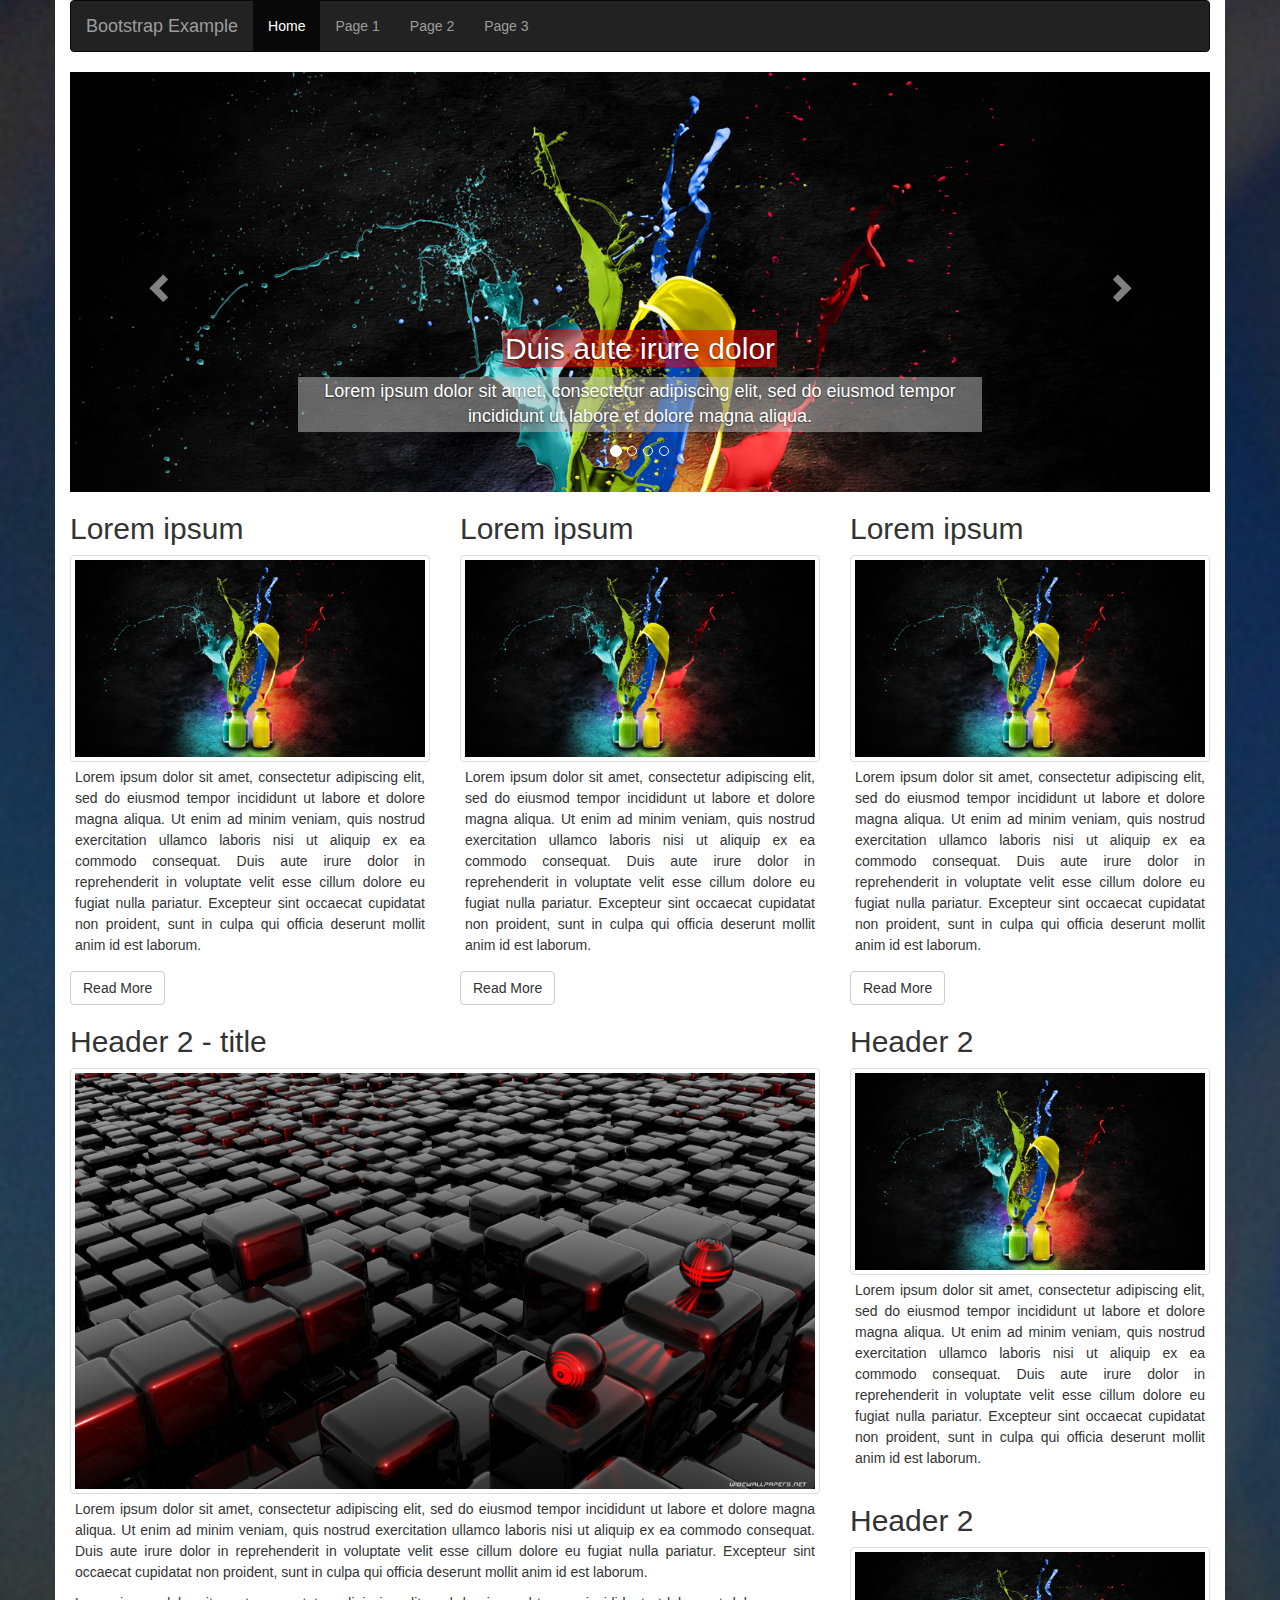
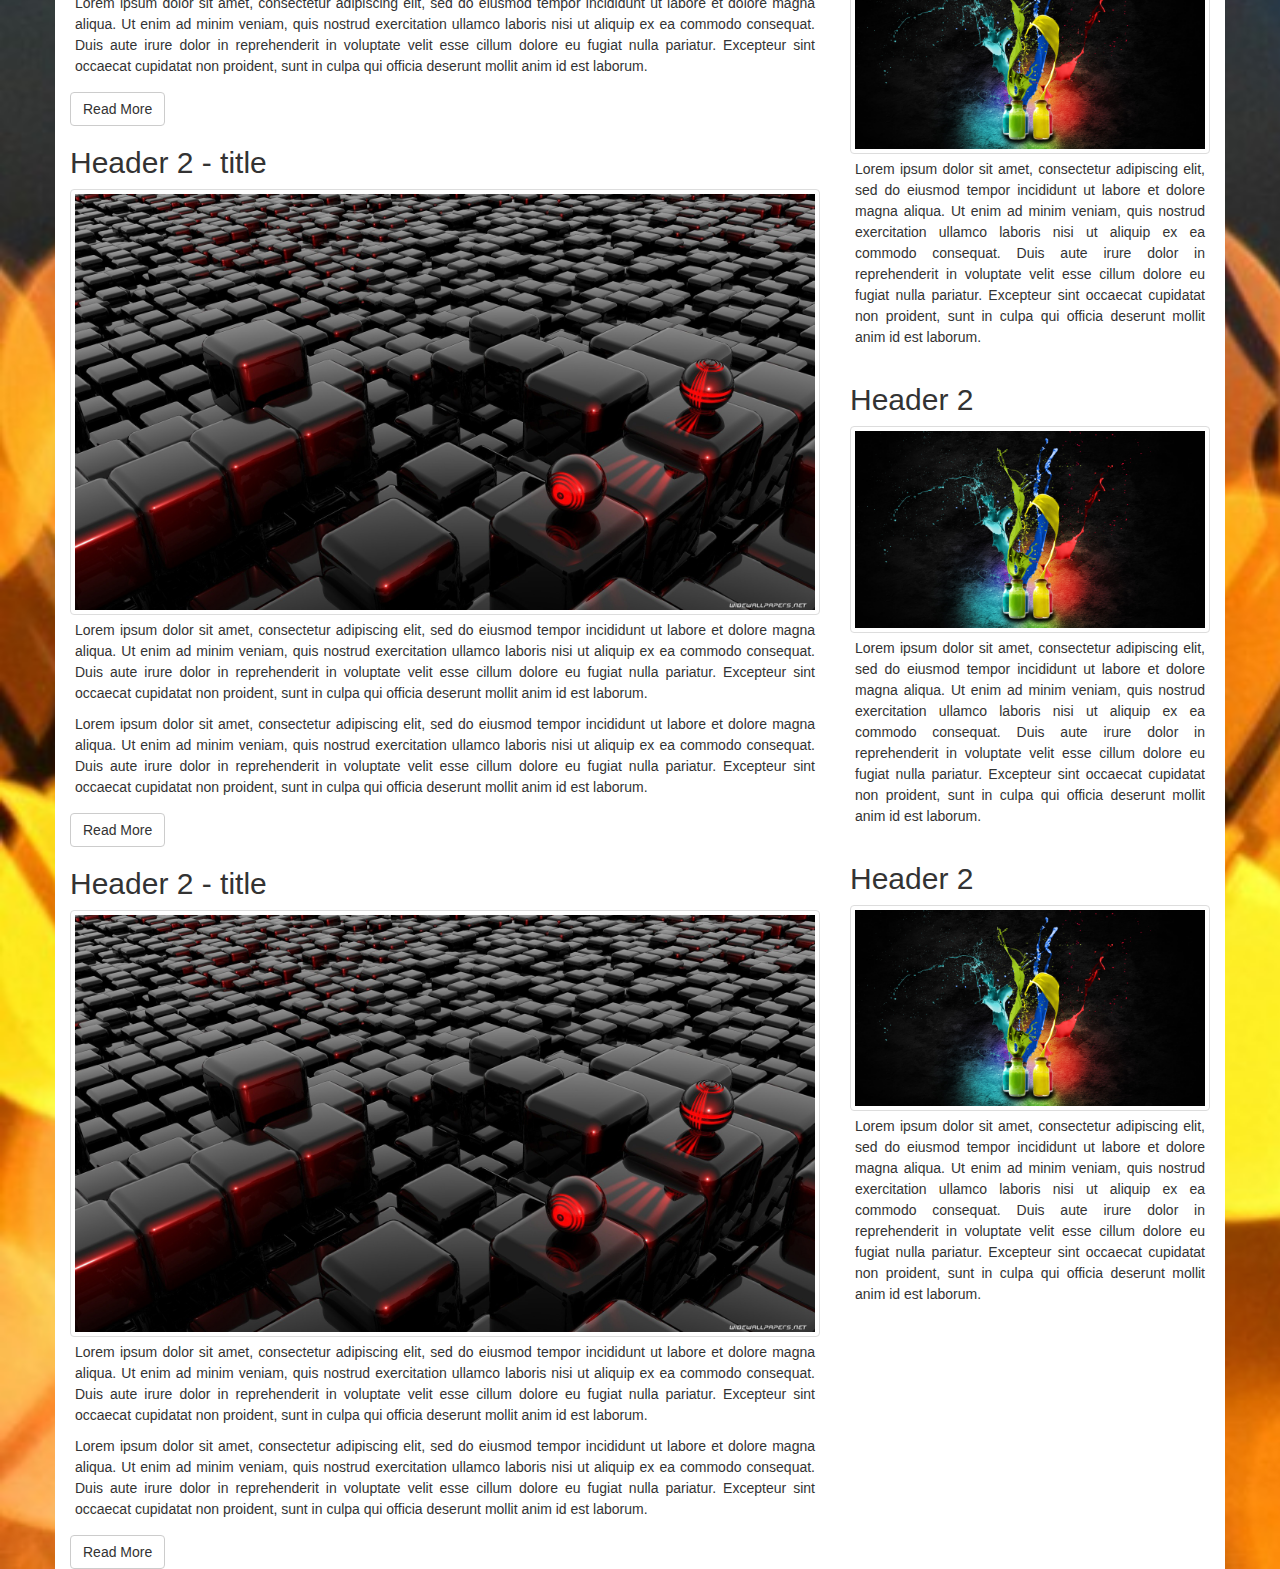
<file: GuardiansTemplate/index.html>
<!DOCTYPE html>
<html lang="en">
<head>
  <title>Bootstrap Example</title>
  <meta charset="utf-8">
  <meta name="viewport" content="width=device-width, initial-scale=1">
  <link rel="stylesheet" href="http://maxcdn.bootstrapcdn.com/bootstrap/3.3.4/css/bootstrap.min.css">
  <script src="https://ajax.googleapis.com/ajax/libs/jquery/1.11.3/jquery.min.js"></script>

  <script src="http://maxcdn.bootstrapcdn.com/bootstrap/3.3.4/js/bootstrap.min.js"></script>
  <link rel="stylesheet" type="text/css" href="style/style.css">
</head>
<body>

<div class="container">
	<nav class="navbar navbar-inverse top-nav">
  		<div class="container-fluid">
    		<div class="navbar-header">
      			<a class="navbar-brand" href="#">Bootstrap Example</a>
    		</div>
    		<div>
      			<ul class="nav navbar-nav">
        			<li class="active"><a href="#">Home</a></li>
        			<li><a href="#">Page 1</a></li>
        			<li><a href="#">Page 2</a></li>
        			<li><a href="#">Page 3</a></li>
      			</ul>
    		</div>
  		</div>
	</nav>

	<div id="myCarousel" class="carousel slide" data-ride="carousel">
 		 <!-- Indicators -->
 		 <ol class="carousel-indicators">
    		<li data-target="#myCarousel" data-slide-to="0" class="active"></li>
   			<li data-target="#myCarousel" data-slide-to="1"></li>
    		<li data-target="#myCarousel" data-slide-to="2"></li>
    		<li data-target="#myCarousel" data-slide-to="3"></li>
 		 </ol>

  		<!-- Wrapper for slides -->
  		<div class="carousel-inner" role="listbox">
   			<div class="item active">
      			<img src="images/jumbobg.jpg" alt="Chania" class="tales">
      			<div class="carousel-caption">
      				<h2>Duis aute irure dolor</h2>
        			<p>Lorem ipsum dolor sit amet, consectetur adipiscing elit, sed do eiusmod tempor incididunt ut labore et dolore magna aliqua.</p>
      			</div>
    		</div>

    		<div class="item">
      			<img src="images/tiger.jpg" alt="Chania" class="tales">
     			 <div class="carousel-caption">
        			<h2>Duis aute irure dolor</h2>
        			<p>Lorem ipsum dolor sit amet, consectetur adipiscing elit, sed do eiusmod tempor incididunt ut labore et dolore magna aliqua.</p>
      			</div>
    		</div>

    		<div class="item">
      			<img src="images/ww.jpg" alt="Chania" class="tales">
      			<div class="carousel-caption">
       				<h2>Duis aute irure dolor</h2>
        			<p>Lorem ipsum dolor sit amet, consectetur adipiscing elit, sed do eiusmod tempor incididunt ut labore et dolore magna aliqua.</p>
      			</div>
    		</div>

    		<div class="item">
      			<img src="images/jumbobg.jpg" alt="Chania" class="tales">
      			<div class="carousel-caption">
        			<h2>Duis aute irure dolor</h2>
        			<p>Lorem ipsum dolor sit amet, consectetur adipiscing elit, sed do eiusmod tempor incididunt ut labore et dolore magna aliqua.</p>
      			</div>
    		</div>


  		<!-- Left and right controls -->
  		<a class="left carousel-control" href="#myCarousel" role="button" data-slide="prev">
    	<span class="glyphicon glyphicon-chevron-left" aria-hidden="true"></span>
    	<span class="sr-only">Previous</span>
  		</a>
  		<a class="right carousel-control" href="#myCarousel" role="button" data-slide="next">
    	<span class="glyphicon glyphicon-chevron-right" aria-hidden="true"></span>
    	<span class="sr-only">Next</span>
  		</a>
</div>
		
		
		
		
	</div>
	<div class="row">
		<div class="col-md-4">
			<h2>Lorem ipsum</h2>
			<img src="images/jumbobg.jpg" class="img-responsive img-thumbnail" alt="Cinque Terre">
			<div class="desc">
			<p>Lorem ipsum dolor sit amet, consectetur adipiscing elit, sed do eiusmod tempor incididunt ut labore et dolore magna aliqua. Ut enim ad minim veniam, quis nostrud exercitation ullamco laboris nisi ut aliquip ex ea commodo consequat. Duis aute irure dolor in reprehenderit in voluptate velit esse cillum dolore eu fugiat nulla pariatur. Excepteur sint occaecat cupidatat non proident, sunt in culpa qui officia deserunt mollit anim id est laborum.</p>
			</div>
			<button type="button" class="btn btn-default">Read More</button>
		</div>
		<div class="col-md-4">
			<h2>Lorem ipsum</h2>
			<img src="images/jumbobg.jpg" class="img-responsive img-thumbnail" alt="Cinque Terre">
			<div class="desc">
			<p>Lorem ipsum dolor sit amet, consectetur adipiscing elit, sed do eiusmod tempor incididunt ut labore et dolore magna aliqua. Ut enim ad minim veniam, quis nostrud exercitation ullamco laboris nisi ut aliquip ex ea commodo consequat. Duis aute irure dolor in reprehenderit in voluptate velit esse cillum dolore eu fugiat nulla pariatur. Excepteur sint occaecat cupidatat non proident, sunt in culpa qui officia deserunt mollit anim id est laborum.</p>
			</div>
			<button type="button" class="btn btn-default">Read More</button>
		</div>
		<div class="col-md-4">
			<h2>Lorem ipsum</h2>
			<img src="images/jumbobg.jpg" class="img-responsive img-thumbnail" alt="Cinque Terre">
			<div class="desc">
			<p>Lorem ipsum dolor sit amet, consectetur adipiscing elit, sed do eiusmod tempor incididunt ut labore et dolore magna aliqua. Ut enim ad minim veniam, quis nostrud exercitation ullamco laboris nisi ut aliquip ex ea commodo consequat. Duis aute irure dolor in reprehenderit in voluptate velit esse cillum dolore eu fugiat nulla pariatur. Excepteur sint occaecat cupidatat non proident, sunt in culpa qui officia deserunt mollit anim id est laborum.</p>
			</div>
			<button type="button" class="btn btn-default">Read More</button>
		</div>
	</div>
	
	<div class="row">
		<div class="col-md-8">
			<div class="post"><h2>Header 2 - title</h2>
			<img src="images/ww.jpg" class="img-responsive img-thumbnail" alt="Cinque Terre">
			<div class="desc">
			<p>Lorem ipsum dolor sit amet, consectetur adipiscing elit, sed do eiusmod tempor incididunt ut labore et dolore magna aliqua. Ut enim ad minim veniam, quis nostrud exercitation ullamco laboris nisi ut aliquip ex ea commodo consequat. Duis aute irure dolor in reprehenderit in voluptate velit esse cillum dolore eu fugiat nulla pariatur. Excepteur sint occaecat cupidatat non proident, sunt in culpa qui officia deserunt mollit anim id est laborum.</p>
			<p>Lorem ipsum dolor sit amet, consectetur adipiscing elit, sed do eiusmod tempor incididunt ut labore et dolore magna aliqua. Ut enim ad minim veniam, quis nostrud exercitation ullamco laboris nisi ut aliquip ex ea commodo consequat. Duis aute irure dolor in reprehenderit in voluptate velit esse cillum dolore eu fugiat nulla pariatur. Excepteur sint occaecat cupidatat non proident, sunt in culpa qui officia deserunt mollit anim id est laborum.</p>
			</div>
			<button type="button" class="btn btn-default">Read More</button>
			</div>
			<div class="post"><h2>Header 2 - title</h2>
			<img src="images/ww.jpg" class="img-responsive img-thumbnail" alt="Cinque Terre">
			<div class="desc">
			<p>Lorem ipsum dolor sit amet, consectetur adipiscing elit, sed do eiusmod tempor incididunt ut labore et dolore magna aliqua. Ut enim ad minim veniam, quis nostrud exercitation ullamco laboris nisi ut aliquip ex ea commodo consequat. Duis aute irure dolor in reprehenderit in voluptate velit esse cillum dolore eu fugiat nulla pariatur. Excepteur sint occaecat cupidatat non proident, sunt in culpa qui officia deserunt mollit anim id est laborum.</p>
			<p>Lorem ipsum dolor sit amet, consectetur adipiscing elit, sed do eiusmod tempor incididunt ut labore et dolore magna aliqua. Ut enim ad minim veniam, quis nostrud exercitation ullamco laboris nisi ut aliquip ex ea commodo consequat. Duis aute irure dolor in reprehenderit in voluptate velit esse cillum dolore eu fugiat nulla pariatur. Excepteur sint occaecat cupidatat non proident, sunt in culpa qui officia deserunt mollit anim id est laborum.</p>
			</div>
			<button type="button" class="btn btn-default">Read More</button>
			</div>
			<div class="post"><h2>Header 2 - title</h2>
			<img src="images/ww.jpg" class="img-responsive img-thumbnail" alt="Cinque Terre">
			<div class="desc">
			<p>Lorem ipsum dolor sit amet, consectetur adipiscing elit, sed do eiusmod tempor incididunt ut labore et dolore magna aliqua. Ut enim ad minim veniam, quis nostrud exercitation ullamco laboris nisi ut aliquip ex ea commodo consequat. Duis aute irure dolor in reprehenderit in voluptate velit esse cillum dolore eu fugiat nulla pariatur. Excepteur sint occaecat cupidatat non proident, sunt in culpa qui officia deserunt mollit anim id est laborum.</p>
			<p>Lorem ipsum dolor sit amet, consectetur adipiscing elit, sed do eiusmod tempor incididunt ut labore et dolore magna aliqua. Ut enim ad minim veniam, quis nostrud exercitation ullamco laboris nisi ut aliquip ex ea commodo consequat. Duis aute irure dolor in reprehenderit in voluptate velit esse cillum dolore eu fugiat nulla pariatur. Excepteur sint occaecat cupidatat non proident, sunt in culpa qui officia deserunt mollit anim id est laborum.</p>
			</div>
			<button type="button" class="btn btn-default">Read More</button>
			</div>	
		
		</div>
		<div class="col-md-4">
			<h2>Header 2</h2>
			<img src="images/jumbobg.jpg" class="img-responsive img-thumbnail" alt="Cinque Terre">
			<div class="desc">
			<p>Lorem ipsum dolor sit amet, consectetur adipiscing elit, sed do eiusmod tempor incididunt ut labore et dolore magna aliqua. Ut enim ad minim veniam, quis nostrud exercitation ullamco laboris nisi ut aliquip ex ea commodo consequat. Duis aute irure dolor in reprehenderit in voluptate velit esse cillum dolore eu fugiat nulla pariatur. Excepteur sint occaecat cupidatat non proident, sunt in culpa qui officia deserunt mollit anim id est laborum.</p>
			</div>
			<h2>Header 2</h2>
			<img src="images/jumbobg.jpg" class="img-responsive img-thumbnail" alt="Cinque Terre">
			<div class="desc">
			<p>Lorem ipsum dolor sit amet, consectetur adipiscing elit, sed do eiusmod tempor incididunt ut labore et dolore magna aliqua. Ut enim ad minim veniam, quis nostrud exercitation ullamco laboris nisi ut aliquip ex ea commodo consequat. Duis aute irure dolor in reprehenderit in voluptate velit esse cillum dolore eu fugiat nulla pariatur. Excepteur sint occaecat cupidatat non proident, sunt in culpa qui officia deserunt mollit anim id est laborum.</p>
			</div>
			<h2>Header 2</h2>
			<img src="images/jumbobg.jpg" class="img-responsive img-thumbnail" alt="Cinque Terre">
			<div class="desc">
			<p>Lorem ipsum dolor sit amet, consectetur adipiscing elit, sed do eiusmod tempor incididunt ut labore et dolore magna aliqua. Ut enim ad minim veniam, quis nostrud exercitation ullamco laboris nisi ut aliquip ex ea commodo consequat. Duis aute irure dolor in reprehenderit in voluptate velit esse cillum dolore eu fugiat nulla pariatur. Excepteur sint occaecat cupidatat non proident, sunt in culpa qui officia deserunt mollit anim id est laborum.</p>
			</div>
			<h2>Header 2</h2>
			<img src="images/jumbobg.jpg" class="img-responsive img-thumbnail" alt="Cinque Terre">
			<div class="desc">
			<p>Lorem ipsum dolor sit amet, consectetur adipiscing elit, sed do eiusmod tempor incididunt ut labore et dolore magna aliqua. Ut enim ad minim veniam, quis nostrud exercitation ullamco laboris nisi ut aliquip ex ea commodo consequat. Duis aute irure dolor in reprehenderit in voluptate velit esse cillum dolore eu fugiat nulla pariatur. Excepteur sint occaecat cupidatat non proident, sunt in culpa qui officia deserunt mollit anim id est laborum.</p>
			</div>
		</div>
	</div>

</div><!-- container end -->

</body>
</html>
</file>
<file: GuardiansTemplate/style/style.css>
.grid-item { border:0px solid black; }
.js-masonry {margin: 0px; padding: 0px;}
.grid-item--width2 { background: red;}

##############################################################################

.top-nav {
	margin-top: 1em;
}

.carousel-caption {

}

.desc {
padding: 5px;	

}

.desc p{
text-align: justify;	
 line-height: 150%;	
}


.carousel-caption h2{
	background-color: rgba(255,0,0,0.5);
  	display:inline-block;
	padding: 2px;
}

.carousel-caption p{
	background-color: rgba(192,192,192,0.5);
	font-size: 18px;
  	display:inline-block;
  	width: 100%;
	padding: 2px;
}

.tales {
	
	width: 100%;
}

.carousel-inner{
  width:100%;
  max-height: 30em !important;
}
.item{
  width:100%;
  max-height: 30em !important;
}

body {
	background-image: url(../images/body.jpg);
	background-size: cover;
}

.jumbotron {

	//background-image: url(../images/jumbobg.jpg);
	//background-size: cover;
	color: white;
	text-shadow: black 0.3em 0.3em 0.3em;
}

.container {
	background-color: white;
	
}

.post {
	
}
</file>
